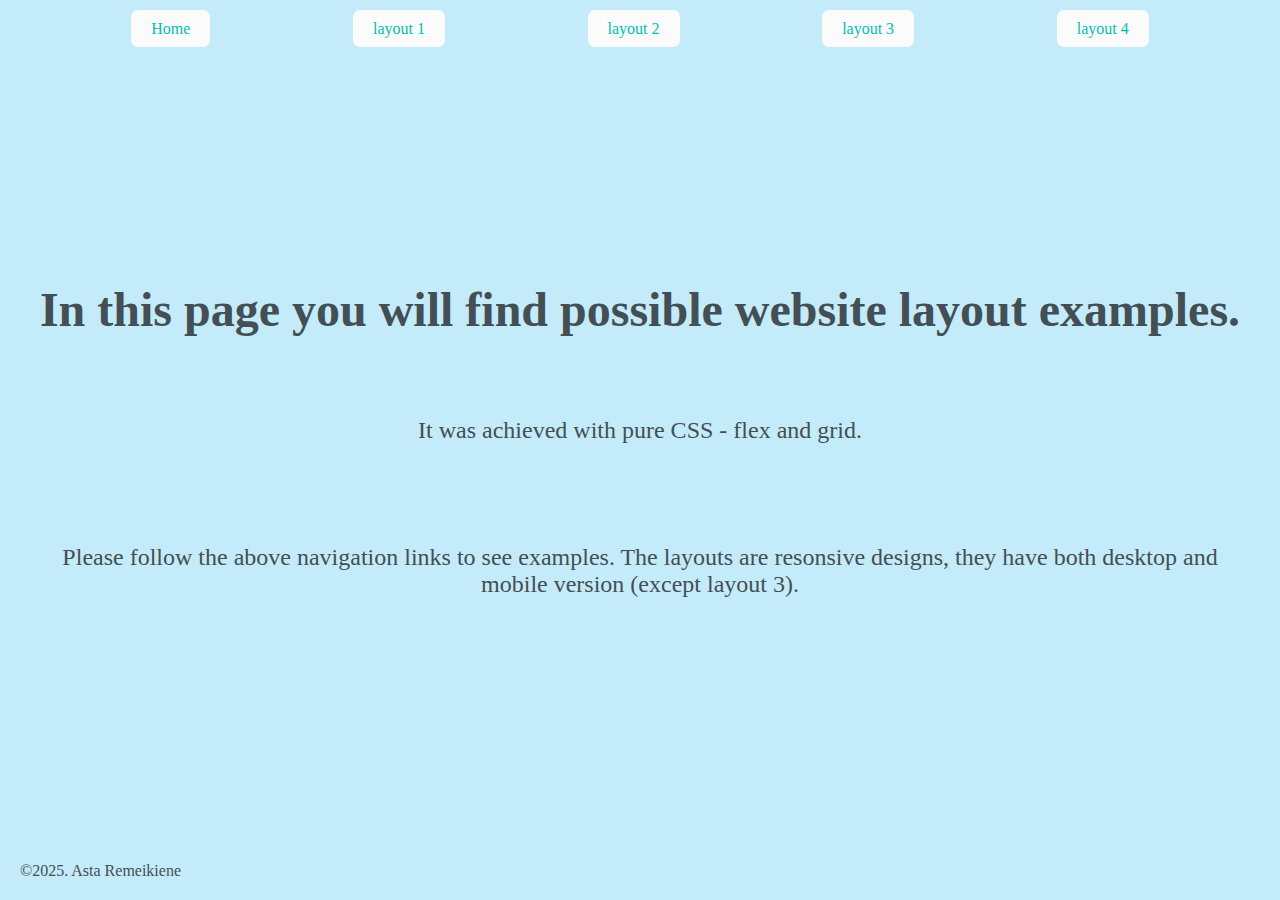
<file: index.html>
<!DOCTYPE html>
<html lang="en">
<head>
    <meta charset="UTF-8">
    <meta name="viewport" content="width=device-width, initial-scale=1.0">
    <title>Layouts</title>
    <link href="./styles.css" rel="stylesheet">
</head>
<body>
    
    <div class="page-wrapper layout-0-wrapper">
            <nav class="main-navigation">
                <ul>
                    <li><a href="./index.html">Home</a></li>
                    <li><a href="./layout_1.html">layout 1</a></li>
                    <li><a href="./layout_2.html">layout 2</a></li>
                    <li><a href="./layout_3.html">layout 3</a></li>
                    <li><a href="./layout_4.html">layout 4</a></li>
                </ul>
            </nav>
    
    <main class="main-0">
        <h1>In this page you will find possible website layout examples.</h1>
        <p>It was achieved with pure CSS - flex and grid.</p>
        <p>Please follow the above navigation links to see examples. The layouts are resonsive designs, they have both desktop and mobile version (except layout 3). </p> 


    </main>


    <footer>
        <p>&copy;2025. Asta Remeikiene </p>
    </footer>

</div>
</body>
</html>
</file>
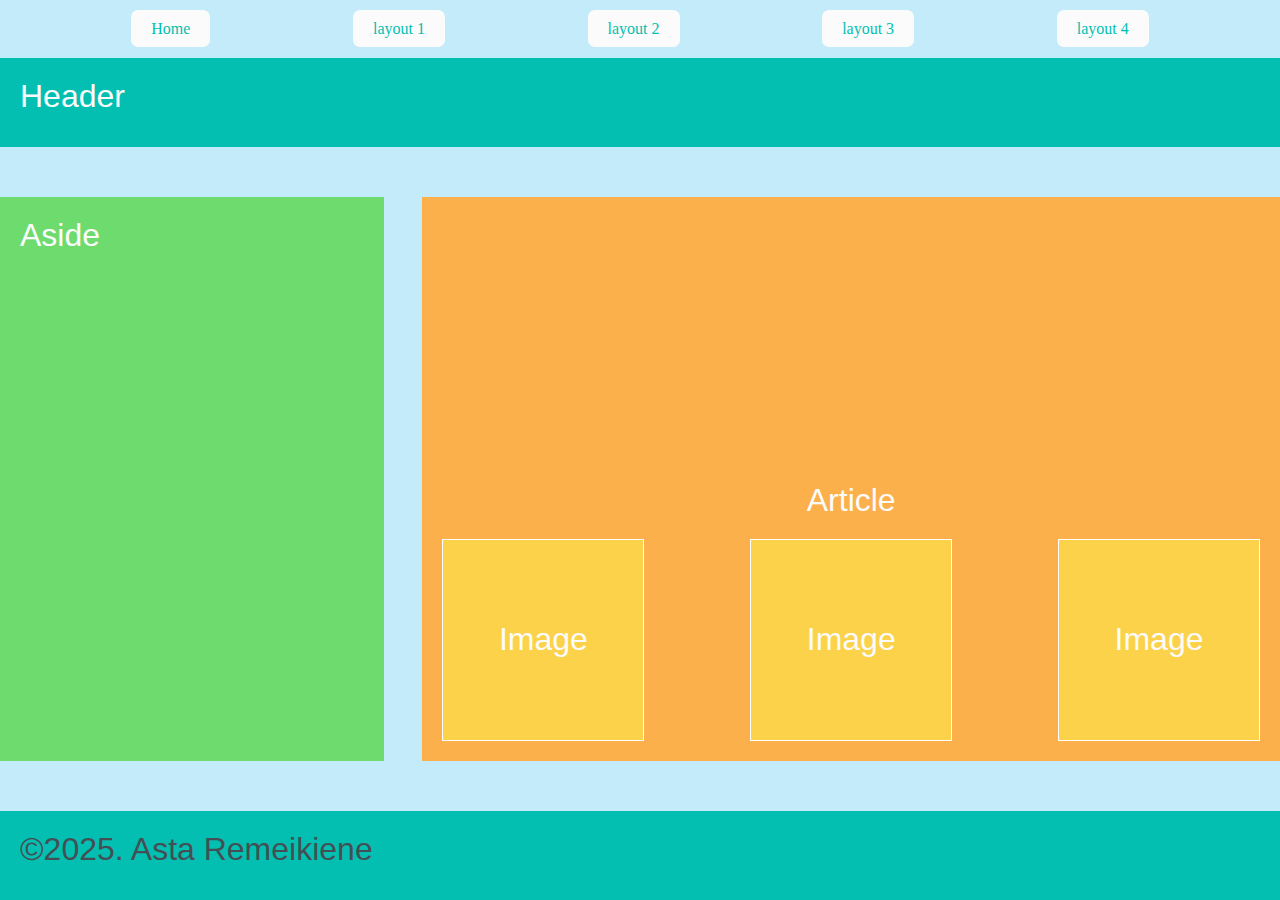
<file: layout_1.html>
<!DOCTYPE html>
<html lang="en">
<head>
    <meta charset="UTF-8">
    <meta name="viewport" content="width=device-width, initial-scale=1.0">
    <title>layout 1</title>
    <link href="./styles.css" rel="stylesheet">
</head>
<body>
        <div class="page-wrapper-1">
            <nav class="main-navigation">
                <ul>
                    <li><a href="./index.html">Home</a></li>
                    <li><a href="./layout_1.html">layout 1</a></li>
                    <li><a href="./layout_2.html">layout 2</a></li>
                    <li><a href="./layout_3.html">layout 3</a></li>
                    <li><a href="./layout_4.html">layout 4</a></li>
                </ul>
            </nav>
        
            <header class="header-1"><p>Header</p></header>
            <main class="main-1">
                <aside class="aside-1"><p>Aside</p></aside>
                <article class="article-1">
                    <h1>Article</h1>
                    <div class="image-container">
                        <div class="image">Image</div>
                        <div class="image">Image</div>
                        <div class="image">Image</div>
                    </div>
                </article>
            </main>

            <footer class="footer-1">
                <p>&copy;2025. Asta Remeikiene </p>
            </footer>
        
        </div>
    </body>
</file>
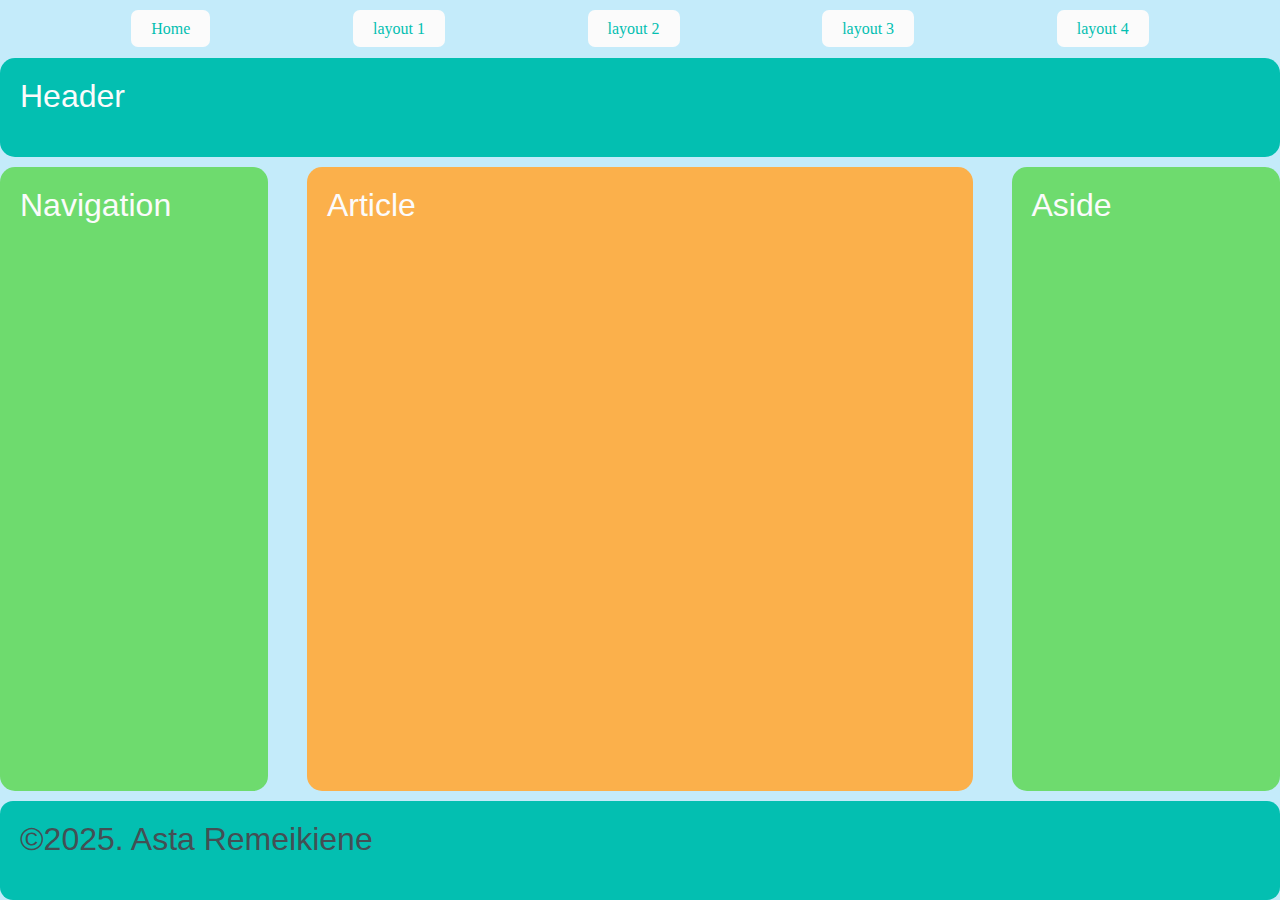
<file: layout_2.html>
<!DOCTYPE html>
<html lang="en">
<head>
    <meta charset="UTF-8">
    <meta name="viewport" content="width=device-width, initial-scale=1.0">
    <title>layout 2</title>
    <link href="./styles.css" rel="stylesheet">
</head>

<body>
    <div class="page-wrapper">
        <nav class="main-navigation">
            <ul>
                <li><a href="./index.html">Home</a></li>
                <li><a href="./layout_1.html">layout 1</a></li>
                <li><a href="./layout_2.html">layout 2</a></li>
                <li><a href="./layout_3.html">layout 3</a></li>
                <li><a href="./layout_4.html">layout 4</a></li>
            </ul>
        </nav>
    
        <header class="header-2 radius-15px"><p>Header</p></header>
        <main class="main-2">
            <nav class="navigation-2 radius-15px block-1"><p>Navigation</p></nav>
            <div class="article-2 radius-15px block-2">
                <p>Article</p>
            </div>

            <aside class="aside-2 radius-15px block-3"><p>Aside</p></aside>
        </main>

        <footer class="footer-2">
            <p>&copy;2025. Asta Remeikiene </p>
        </footer>
    
    </div>
</body>

</html>
</file>
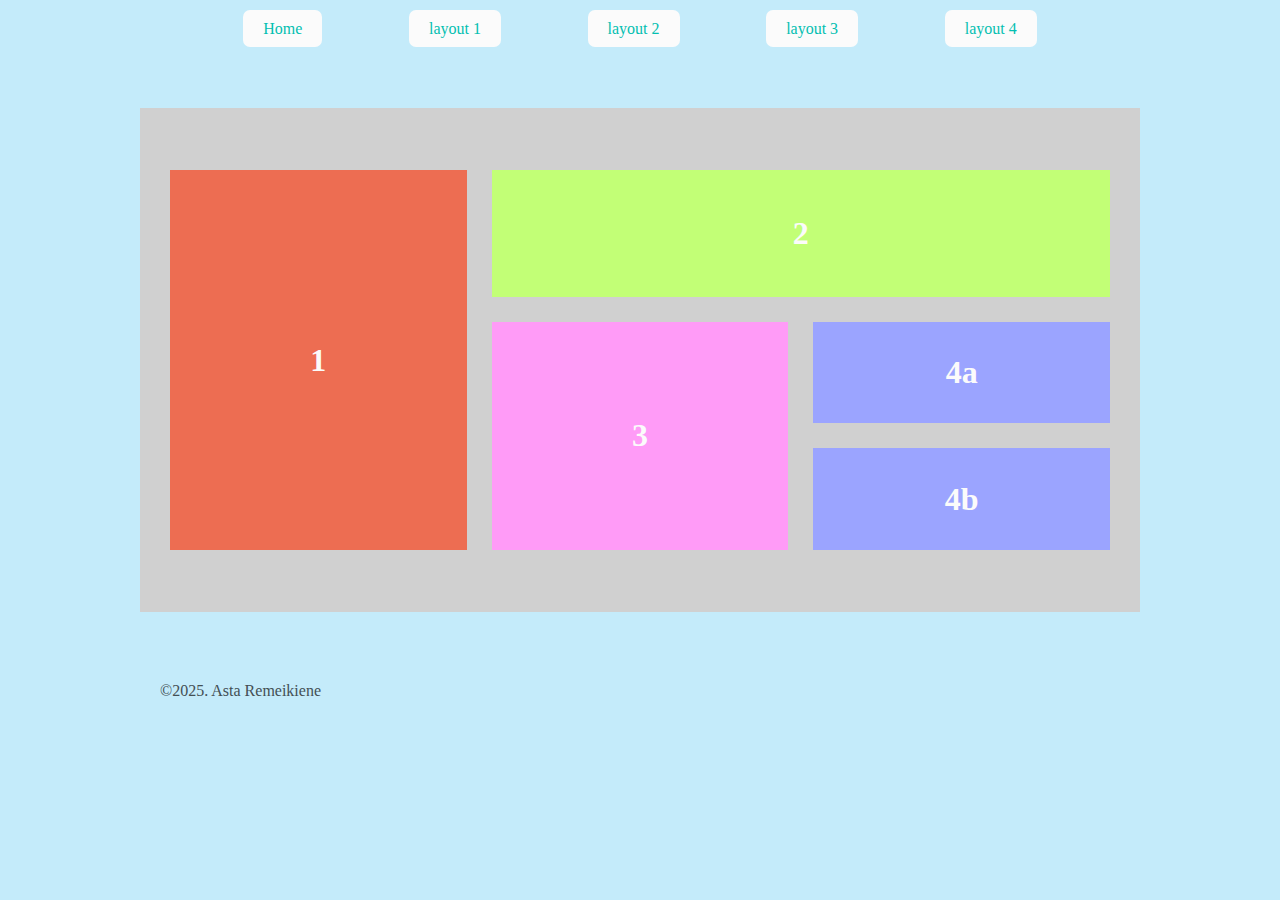
<file: layout_4.html>
<!DOCTYPE html>
<html lang="en">
<head>
    <meta charset="UTF-8">
    <meta name="viewport" content="width=device-width, initial-scale=1.0">
    <title>layout 4</title>
    <link href="./styles.css" rel="stylesheet">
</head>
<body>
 
    <div class="page-wrapper layout-4-wrapper">
        <nav class="main-navigation nav-4">
            <ul>
                <li><a href="./index.html">Home</a></li>
                <li><a href="./layout_1.html">layout 1</a></li>
                <li><a href="./layout_2.html">layout 2</a></li>
                <li><a href="./layout_3.html">layout 3</a></li>
                <li><a href="./layout_4.html">layout 4</a></li>
            </ul>
        </nav>

        <main class="main-4">
            <div class="grid-container-three">
                <div class="item_1"><p>1</p></div>
                <div class="item_2"><p>2</p></div>
                <div class="item_3"><p>3</p></div>
                <div class="item_4a"><p>4a</p></div>
                <div class="item_4b"><p>4b</p></div>
            </div>

        </main>
    


        <footer>
            <p>&copy;2025. Asta Remeikiene </p>
        </footer>
    
    </div>

 
</body>
</html>
</file>
<file: styles.css>
*{padding:0;margin:0}body{background-color:#c4ebfa;color:#fbfbfb;box-sizing:border-box}.header-1,.main-1,.main-1 h1,.aside-1,.aside-1 p,.article-1,.footer-1{font-size:32px;font-weight:400;font-family:"Segoe UI",Tahoma,Verdana,sans-serif}p{padding:20px}.page-wrapper-1{display:flex;flex-direction:column;justify-content:space-between;max-width:1300px;height:100vh;margin:0 auto}.page-wrapper-1 nav.main-navigation ul{display:flex;justify-content:space-around;margin:20px;list-style:none;padding-left:40px;padding-right:40px}@media only screen and (max-width: 600px){.page-wrapper-1 nav.main-navigation ul{font-size:16px;padding-right:0;padding-left:0}}.page-wrapper-1 nav.main-navigation ul li a{text-decoration:none;background-color:#fbfbfb;color:#03bfb1;padding:10px 20px;border-radius:7px}@media only screen and (max-width: 600px){.page-wrapper-1 nav.main-navigation ul li a{padding:5px 5px}}.header-1{width:100%;height:100px;background-color:#03bfb1;margin-bottom:50px}.main-1{display:flex;justify-content:space-between;-moz-column-gap:3%;column-gap:3%;width:100%;height:70%}@media only screen and (max-width: 650px){.main-1{flex-direction:column;justify-content:space-between}}.main-1 .aside-1{width:30%;height:100%;background-color:#6edb6e}@media only screen and (max-width: 650px){.main-1 .aside-1{width:100%}}.main-1 .article-1{width:67%;height:100%;background-color:#fbb04b;display:flex;flex-direction:column;justify-content:flex-end}@media only screen and (max-width: 650px){.main-1 .article-1{width:100%;margin-top:20px}}.main-1 .article-1 h1{text-align:center}.main-1 .article-1 .image-container{display:flex;justify-content:space-between;padding:20px}@media only screen and (max-width: 650px){.main-1 .article-1 .image-container{flex-direction:column;gap:5px;align-items:flex-end}}.main-1 .article-1 .image{width:200px;height:200px;background-color:#fcd24a;text-align:center;align-content:center;flex-shrink:1;border:1px solid #fff}@media only screen and (max-width: 650px){.main-1 .article-1 .image{height:100px;width:100px}}.footer-1{width:100%;height:100px;background-color:#03bfb1;margin-top:50px}.header-2,.main-2,.main-2 h1,.aside-2,.aside-2 p,.article-2,.footer-2{font-size:32px;font-weight:400;font-family:"Segoe UI",Tahoma,Verdana,sans-serif}.page-wrapper{display:flex;flex-direction:column;justify-content:space-between;max-width:1300px;height:100vh;margin:0 auto}.page-wrapper nav.main-navigation ul{display:flex;justify-content:space-around;margin:20px;list-style:none;padding-left:40px;padding-right:40px}@media only screen and (max-width: 600px){.page-wrapper nav.main-navigation ul{font-size:16px;padding-right:0;padding-left:0}}.page-wrapper nav.main-navigation ul li a{text-decoration:none;background-color:#fbfbfb;color:#03bfb1;padding:10px 20px;border-radius:7px}@media only screen and (max-width: 600px){.page-wrapper nav.main-navigation ul li a{padding:5px 5px}}main.main-2{display:flex;justify-content:space-between;-moz-column-gap:3%;column-gap:3%;width:100%;height:70%}@media only screen and (max-width: 650px){main.main-2{flex-direction:column;gap:3%}main.main-2 .block-2{order:1}main.main-2 .block-1{order:2}main.main-2 .block-3{order:3}}main.main-2 .aside-2{background-color:#6edb6e;width:27%;height:20%;height:100%}@media only screen and (max-width: 650px){main.main-2 .aside-2{width:100%;height:20%}}main.main-2 .article-2{width:67%;height:100%;background-color:#fbb04b;display:flex;flex-direction:column}@media only screen and (max-width: 650px){main.main-2 .article-2{width:100%;height:60%;margin-top:20px}}main.main-2 .navigation-2{background-color:#6edb6e;width:27%;height:100%}@media only screen and (max-width: 650px){main.main-2 .navigation-2{width:100%;height:20%}}.radius-15px{border-radius:15px}header.header-2{background-color:#03bfb1;height:100px;margin-bottom:10px}footer.footer-2{background-color:#03bfb1;height:100px;border-radius:13px;margin-top:10px}.page-wrapper.layout-3-wrapper{max-width:1000px}main.main-3{display:flex;flex-direction:column;justify-content:center;gap:30px;margin-bottom:50px}main.main-3 .grid-container-one,main.main-3 .grid-container-two{display:grid;grid-template-columns:repeat(7, 1fr);grid-template-rows:200px 200px;grid-gap:20px}main.main-3 .grid-container-one div,main.main-3 .grid-container-two div{background-color:#ed6d52;text-align:center;font-size:32px;font-weight:700;justify-content:center;align-content:center}main.main-3 .grid-container-one .item_11,main.main-3 .grid-container-two .item_11{grid-column:1/4;grid-row:1/3}main.main-3 .grid-container-one .item_22,main.main-3 .grid-container-two .item_22{grid-column:4/6}main.main-3 .grid-container-one .item_33,main.main-3 .grid-container-two .item_33{grid-column:6/8}main.main-3 .grid-container-one .item_44,main.main-3 .grid-container-two .item_44{grid-column:4/6}main.main-3 .grid-container-one .item_55,main.main-3 .grid-container-two .item_55{grid-column:6/8}main.main-3 .grid-container-one .item_11_1,main.main-3 .grid-container-two .item_11_1{grid-column:5/8;grid-row:1/3}main.main-3 .grid-container-one .item_22_2,main.main-3 .grid-container-two .item_22_2{grid-column:1/3}main.main-3 .grid-container-one .item_33_3,main.main-3 .grid-container-two .item_33_3{grid-column:3/5}main.main-3 .grid-container-one .item_44_4,main.main-3 .grid-container-two .item_44_4{grid-column:1/3}main.main-3 .grid-container-one .item_55_5,main.main-3 .grid-container-two .item_55_5{grid-column:3/5}.page-wrapper.layout-4-wrapper{max-width:1000px;max-height:80vh;display:flex;flex-direction:column;justify-content:space-between}main.main-4{background-color:#d0d0d0;display:flex;align-items:center;gap:30px;margin-bottom:50px;margin-top:50px;width:100%;height:100vh}.nav-4{background-color:#c4ebfa}.main-4 .grid-container-three>div{display:flex;flex-direction:column;justify-content:center;font-size:32px;font-weight:700;margin:10px}.grid-container-three{display:grid;grid-template-columns:repeat(6, 1fr);grid-template-rows:repeat 4,200px;grid-gap:5px;height:400px;width:100%;padding:20px;text-align:center}.item_1{background-color:#ed6d52;grid-column:1/3;grid-row:1/5}.item_2{background-color:#c2ff76;grid-column:3/7;grid-row:1/3}.item_3{background-color:#ff9bf7;grid-column:3/5;grid-row:3/5}.item_4a{background-color:#9ba4ff;grid-column:5/7;grid-row:3/4}.item_4b{background-color:#9ba4ff;grid-column:5/7;grid-row:4/5}@media only screen and (max-width: 700px){.grid-container-three{grid-template-columns:repeat(2, 1fr);grid-template-rows:repeat 4,300px;grid-gap:5px;height:700px}.item_1{grid-column:1/2;grid-row:2/4}.item_2{grid-column:1/3;grid-row:1/2}.item_3{grid-column:2/4;grid-row:2/4}.item_4a{grid-column:1/3;grid-row:4/5}.item_4b{grid-column:1/3;grid-row:5/6}}.page-wrapper .layout-0-wrapper{display:flex;flex-direction:column}main.main-0{display:flex;flex-direction:column;justify-content:center;height:500px;font-size:24px;color:#434f54}main.main-0>*{text-align:center;margin:30px}footer{color:#434f54}
</file>
